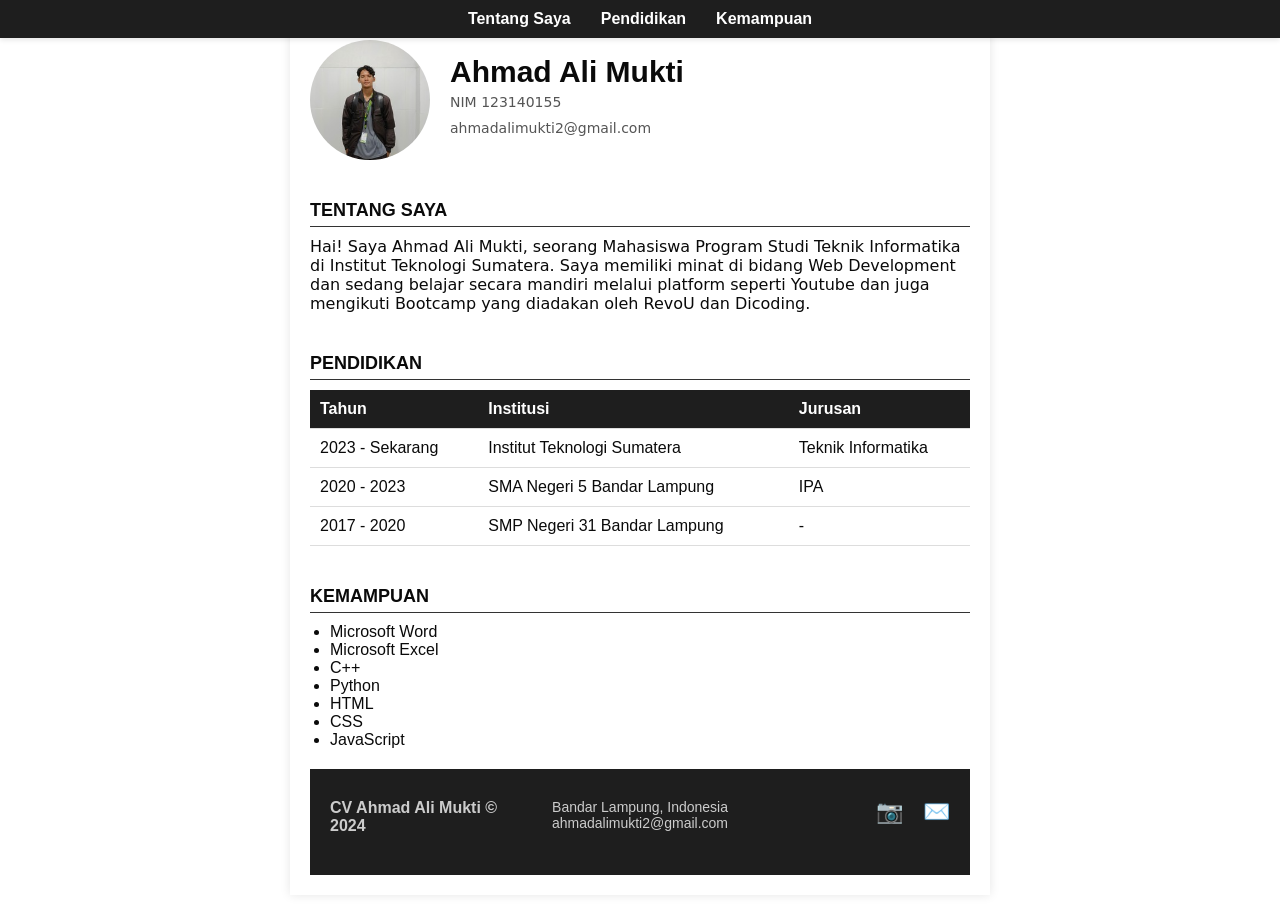
<file: index.html>
<!DOCTYPE html>
<html lang="en">
<head>
    <meta charset="UTF-8">
    <meta name="viewport" content="width=device-width, initial-scale=1.0">
    <link rel="stylesheet" href="style.css">
    <title>CV - Ahmad Ali Mukti</title>
</head>
<body>
    <div class="container">
        <!-- Header -->
        <div class="header">
            <img src="Foto.jpeg" alt="Foto" class="profile-photo">
            <div class="header-info">
                <h1>Ahmad Ali Mukti</h1>
                <p>NIM 123140155</p>
                <p>ahmadalimukti2@gmail.com</p>
            </div>
        </div>

        <!-- Navbar -->
        <nav class="navbar">
            <ul>
                <li><a href="#tentang-saya">Tentang Saya</a></li>
                <li><a href="#pendidikan">Pendidikan</a></li>
                <li><a href="#kemampuan">Kemampuan</a></li>
            </ul>
        </nav>

        <!-- Tentang Saya -->
        <section id="tentang-saya">
            <h2>TENTANG SAYA</h2>
            <hr>
            <p>Hai! Saya Ahmad Ali Mukti, seorang Mahasiswa Program Studi Teknik Informatika di Institut Teknologi Sumatera. Saya memiliki minat di bidang Web Development dan sedang belajar secara mandiri melalui platform seperti Youtube dan juga mengikuti Bootcamp yang diadakan oleh RevoU dan Dicoding.</p>
        </section>

        <!-- Pendidikan -->
        <section id="pendidikan">
            <h2>PENDIDIKAN</h2>
            <hr>
            <table class="education-table">
                <tr>
                    <th>Tahun</th>
                    <th>Institusi</th>
                    <th>Jurusan</th>
                </tr>
                <tr>
                    <td>2023 - Sekarang</td>
                    <td>Institut Teknologi Sumatera</td>
                    <td>Teknik Informatika</td>
                </tr>
                <tr>
                    <td>2020 - 2023</td>
                    <td>SMA Negeri 5 Bandar Lampung</td>
                    <td>IPA</td>
                </tr>
                <tr>
                    <td>2017 - 2020</td>
                    <td>SMP Negeri 31 Bandar Lampung</td>
                    <td>-</td>
                </tr>
            </table>
        </section>

        <!-- Kemampuan -->
        <section id="kemampuan">
            <h2>KEMAMPUAN</h2>
            <hr>
            <ul>
                <li>Microsoft Word</li>
                <li>Microsoft Excel</li>
                <li>C++</li>
                <li>Python</li>
                <li>HTML</li>
                <li>CSS</li>
                <li>JavaScript</li>
            </ul>
        </section>

        <!-- Footer -->
        <footer>
            <div class="footer-content">
                <div class="footer-left">
                    <div class="footer-logo">CV Ahmad Ali Mukti &copy; 2024</div>
                </div>
                <div class="footer-center-left">
                    <div class="footer-location">Bandar Lampung, Indonesia</div>
                    <div class="footer-location">ahmadalimukti2@gmail.com</div>
                </div>
                <div class="footer-right">
                    <div class="social-icons">
                        <a href="https://www.instagram.com/ahmadali.m1" target="_blank">📷</a>
                        <a href="https://www.linkedin.com/in/ahmad-ali-mukti-9b1915323" target="_blank">✉️</a>
                    </div>
                </div>
            </div>
        </footer>
    </div>
</body>
</html>
</file>
<file: style.css>
/* Reset CSS */
* {
    margin: 0;
    padding: 0;
    box-sizing: border-box;
}

/* Gaya Umum */
body {
    font-family: Arial, sans-serif;
    background-color: white;
    color: rgb(10, 10, 10);
}

.container {
    max-width: 700px;
    margin: 20px auto;
    padding: 20px;
    background: #fff;
    box-shadow: 0 0 10px rgba(0, 0, 0, 0.1);
}

/* Header */
.header {
    display: flex;
    align-items: center;
    gap: 20px;
    margin-bottom: 20px;
}

.profile-photo {
    width: 120px;
    height: 120px;
    border-radius: 50%;
    object-fit: cover;
}

.header-info h1 {
    font-size: 30px;
    margin-bottom: 5px;
}

.header-info p {
    font-size: 14px;
    color: #555;
}

/* Navbar */
.navbar {
    width: 100%;
    background-color: #1E1E1E;
    color: #fff;
    position: fixed;
    top: 0;
    left: 0;
    z-index: 1000;
    padding: 10px 0;
    box-shadow: 0 2px 5px rgba(0, 0, 0, 0.1);
}

.navbar ul {
    display: flex;
    justify-content: center;
    gap: 30px;
    list-style: none;
    padding: 0;
    margin: 0;
}

.navbar a {
    color: #fff;
    text-decoration: none;
    font-size: 16px;
    font-weight: bold;
    transition: color 0.3s;
}

.navbar a:hover {
    color: #ffcc00;
}

section {
    padding-top: 20px;
}


/* Section */
section {
    margin-bottom: 20px;
}

p {
    font-family: system-ui, -apple-system, BlinkMacSystemFont, 'Segoe UI', Roboto, Oxygen, Ubuntu, Cantarell, 'Open Sans', 'Helvetica Neue', sans-serif;
}

/* Tabel */
.education-table {
    width: 100%;
    border-collapse: collapse;
    margin-top: 10px;
}

.education-table th,
.education-table td {
    padding: 10px;
    text-align: left;
    border-bottom: 1px solid #ddd;
}

.education-table th {
    background-color: #1E1E1E;
    color: #fff;
}

.education-table tr:hover {
    background-color: #f2f2f2;
}

ul  {
    padding-left: 20px;
}

h2 {
    font-size: 18px;
    margin-bottom: 5px;
}

h4{
    margin-bottom: 5px;
}

hr {
    border: 0;
    height: 1px;
    background-color: #333;
    margin-bottom: 10px;
}

p {
    margin-bottom: 10px;
}

ol {
    list-style: square;
    padding-left: 20px;
}

ol li {
    margin-bottom: 5px;
}

/* Footer */
footer {
    width: 100%;
    background-color: #1E1E1E;
    color: #fff;
    padding: 30px 0;
}

.footer-content {
    max-width: 1200px;
    margin: 0 auto;
    display: flex;
    justify-content: space-between;
    align-items: flex-start;
    padding: 0 20px;
}

/* Bagian Footer Kiri */
.footer-left {
    flex: 1;
    text-align: left;
}

.footer-logo {
    font-size: 16px;
    font-weight: bold;
    color: #ccc;
    margin-bottom: 10px;
}

.footer-contact {
    font-size: 14px;
    color: #ccc;
}

/* Bagian Tengah-Kiri */
.footer-center-left {
    flex: 1;
    text-align: center;
}

.footer-location {
    font-size: 14px;
    color: #ccc;
}

/* Bagian Footer Kanan */
.footer-right {
    flex: 1;
    text-align: right;
}

.social-icons {
    display: flex;
    justify-content: flex-end;
    gap: 20px;
}

.social-icons a {
    font-size: 22px;
    color: #fff;
    text-decoration: none;
    transition: color 0.3s;
}

.social-icons a:hover {
    color: #ffcc00;
}
</file>
